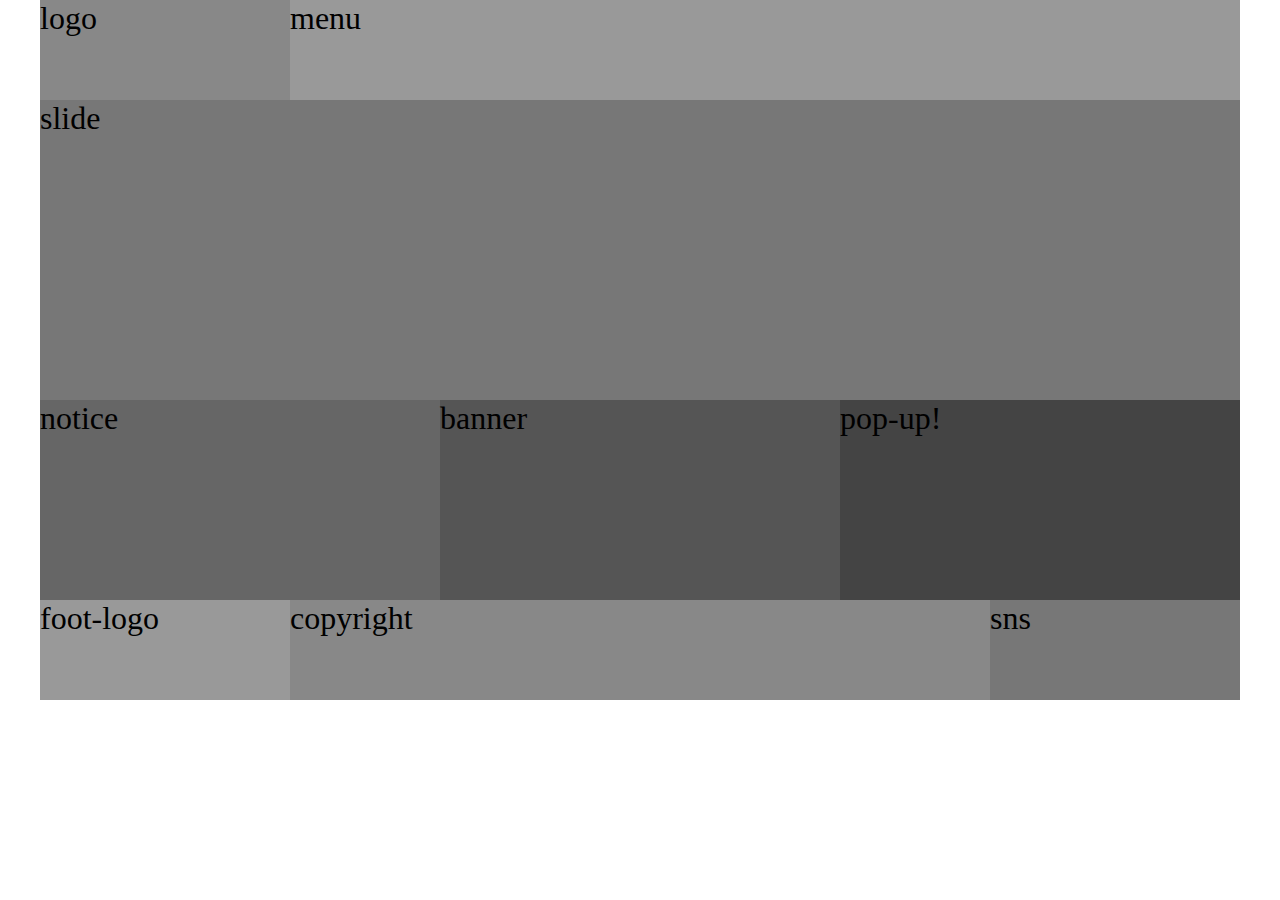
<file: 09-팝업/index.html>
<!DOCTYPE html>
<html lang="ko">

<head>
    <meta charset="UTF-8">
    <meta http-equiv="X-UA-Compatible" content="IE=edge">
    <meta name="viewport" content="width=device-width, initial-scale=1.0">
    <link rel="stylesheet" href="css/style.css">
    <script src="script/jquery-1.12.3.js"></script>
    <script src="script/common.js"></script>
    <title>팝업</title>
</head>

<body>
    <section class="main-page">
        <header class="row">
            <div class="logo">logo</div>
            <nav class="menu">menu</nav>
        </header>
        <div class="slide">slide</div>
        <div class="contents row">
            <div class="notice">notice</div>
            <div class="banner">banner</div>
            <div class="shortcut">
                <nav class="layerPopup">pop-up!</nav>
            </div>
        </div>
        <footer class="row">
            <div class="foot-logo">foot-logo</div>
            <div class="copyright">copyright</div>
            <div class="sns">sns</div>
        </footer>
    </section>

    <div class="layer-bg">
        <div class="layer">
            <h2>Lorem ipsum dolor sit amet consectetur, adipisicing elit. Quisquam animi distinctio atque quis veritatis. Cupiditate necessitatibus deleniti quod. Dolor neque quas accusantium ad libero molestiae culpa accusamus commodi in cumque!</h2>
            <button class="close-btn">close</button>
        </div>
    </div>

</body>

</html>
</file>
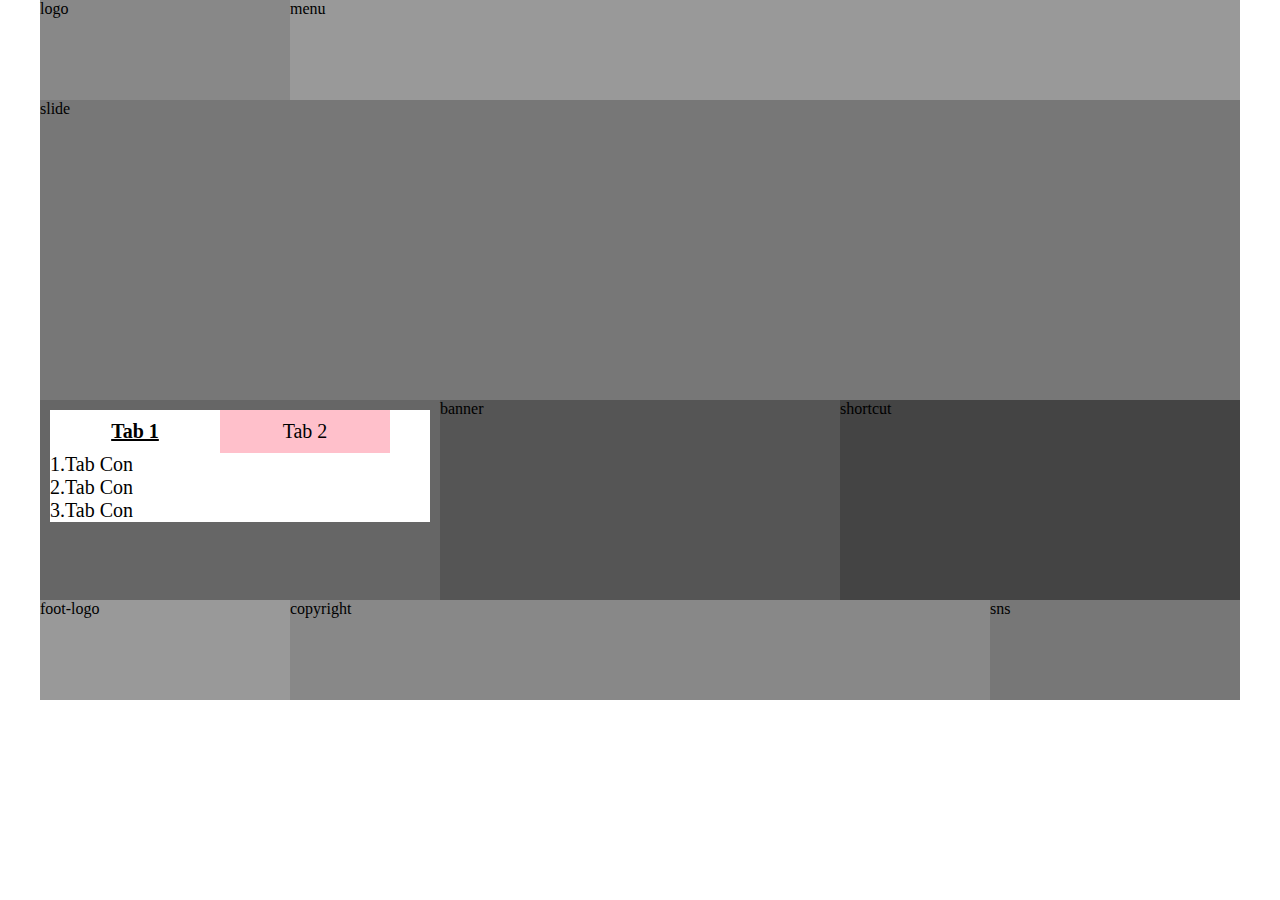
<file: 10-탭메뉴-1/index.html>
<!DOCTYPE html>
<html lang="ko">

<head>
    <meta charset="UTF-8">
    <meta http-equiv="X-UA-Compatible" content="IE=edge">
    <meta name="viewport" content="width=device-width, initial-scale=1.0">
    <link rel="stylesheet" href="css/style.css">
    <script src="script/jquery-1.12.3.js"></script>
    <script src="script/common.js"></script>
    <title>탭메뉴 01</title>
</head>

<body>
    <section class="main-page">
        <header class="row">
            <div class="logo">logo</div>
            <nav class="menu">menu</nav>
        </header>
        <div class="slide">slide</div>
        <div class="contents row">
            <div class="notice">
                <div class="tab-menu">
                    <div class="tab-btn">
                        <ul>
                            <li><a href="#">Tab 1</a></li>
                            <li><a href="#">Tab 2</a></li>
                        </ul>
                    </div>
                    <div class="tab-con">
                        <div>
                            1.Tab Con <br> 2.Tab Con <br> 3.Tab Con
                        </div>

                        <div>
                            4.Tab Con <br> 5.Tab Con <br> 6.Tab Con
                        </div>
                    </div>
                </div>
            </div>
            <div class="banner">banner</div>
            <div class="shortcut">shortcut</div>
        </div>
        <footer class="row">
            <div class="foot-logo">foot-logo</div>
            <div class="copyright">copyright</div>
            <div class="sns">sns</div>
        </footer>
    </section>
</body>

</html>
</file>
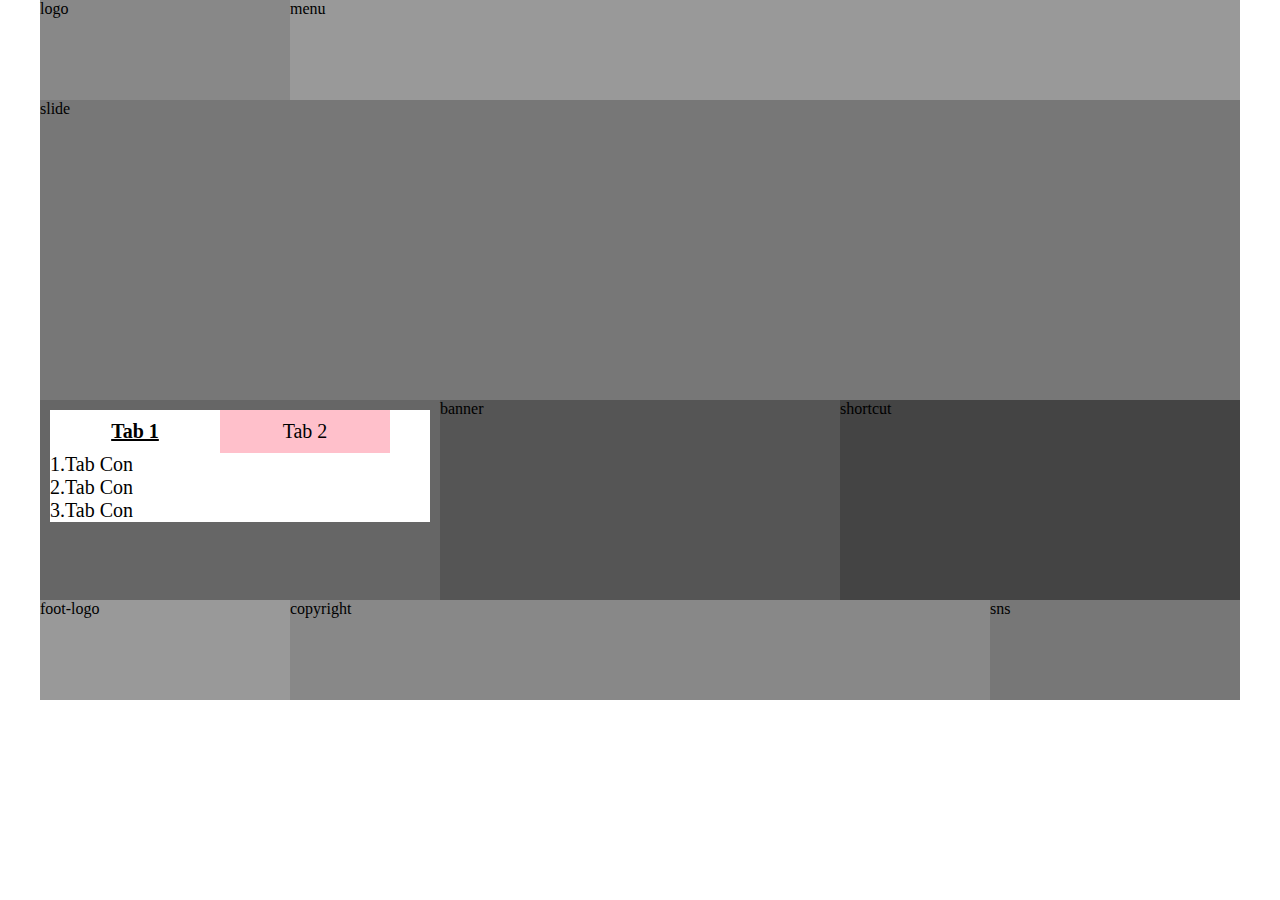
<file: 11-탭메뉴-1+팝업/index.html>
<!DOCTYPE html>
<html lang="ko">

<head>
  <meta charset="UTF-8">
  <meta http-equiv="X-UA-Compatible" content="IE=edge">
  <meta name="viewport" content="width=device-width, initial-scale=1.0">
  <link rel="stylesheet" href="css/style.css">
  <script src="script/jquery-1.12.3.js"></script>
  <script src="script/common.js"></script>
  <title>탭메뉴 01 + 팝업</title>
</head>

<body>
  <section class="main-page">
    <header class="row">
      <div class="logo">logo</div>
      <nav class="menu">menu</nav>
    </header>
    <div class="slide">slide</div>
    <div class="contents row">
      <div class="notice">
        <div class="tab-menu">
          <div class="tab-btn">
            <ul>
              <li><a href="#">Tab 1</a></li>
              <li><a href="#">Tab 2</a></li>
            </ul>
          </div>
          <div class="tab-con">
            <div>
              <span class="popup-btn">1.Tab Con</span> <br> 2.Tab Con <br> 3.Tab Con
            </div>
            <div>
              4.Tab Con <br> 5.Tab Con <br> 6.Tab Con
            </div>
          </div>
        </div>
      </div>
      <div class="banner">banner</div>
      <div class="shortcut">shortcut</div>
    </div>
    <footer class="row">
      <div class="foot-logo">foot-logo</div>
      <div class="copyright">copyright</div>
      <div class="sns">sns</div>
    </footer>
  </section>

  <div class="layer-bg">
    <div class="layer">
      <h2>title</h2>
      Lorem ipsum dolor sit amet consectetur adipisicing elit. Impedit commodi omnis ipsa, ea laboriosam iusto
      reprehenderit voluptatem sed, quis magni ducimus nobis! Expedita eaque, asperiores iste odio qui accusamus a!
      <button class="close-btn">close</button>
    </div>
  </div>
</body>

</html>
</file>
<file: 09-팝업/css/style.css>
/* nor */
body,
ul,
li {
  margin: 0;
  padding: 0;
  list-style: none;
}

a {
  color: inherit;
  text-decoration: none;
}

/* lib */
.row::after {
  content: "";
  display: block;
  clear: both;
}

/* cus */

.main-page {
  margin-left: auto;
  margin-right: auto;
  width: 1200px;
  height: 700px;
  background-color: #afafaf;
  font-size: 2rem;
}

/* 헤더 */
header {
  width: 1200px;
  height: 100px;

}

header>.logo {
  float: left;
  width: 250px;
  height: 100px;
  background-color: #888;
}

header>.menu {
  float: left;
  width: 950px;
  height: 100px;
  background-color: #999;
}

/* 슬라이드 */
.slide {
  width: 1200px;
  height: 300px;
  background-color: #777;
}

.contents {
  width: 1200px;
  height: 200px;
}

.contents>div {
  float: left;
  width: 400px;
  height: 200px;
}

.contents>.notice {
  background-color: #666;
}

.contents>.banner {
  background-color: #555;
}

.contents>.shortcut {
  background-color: #444;
}

.layer {
  display: none;
  width: 500px;
  height: 500px;
  background-color: pink;
  border: 10px solid gold;
  position: absolute;
  left: 50%;
  top: 50%;
  transform: translateX(-50%) translateY(-50%);
  z-index: 100;
}

.layer > h2 , .layer > button{
  padding: 20px;
}

.layer > button {
  position: absolute;
  bottom: 20px;
  right: 20px;
}


.layer-bg {
  display: none;
  width: 100%;
  height: 100%;
  background-color: rgba(0,0,0,.5);
  position: absolute;
  left: 0;
  top:0;
  z-index: 50;
}




footer {
  width: 1200px;
  height: 100px;
}

footer>.foot-logo {
  float: left;
  width: 250px;
  height: 100px;
  background-color: #999;
}

footer>.copyright {
  float: left;
  width: 700px;
  height: 100px;
  background-color: #888;
}

footer>.sns {
  float: left;
  width: 250px;
  height: 100px;
  background-color: #777;
}
</file>
<file: 10-탭메뉴-1/css/style.css>
/* nor */
body,
ul,
li {
  margin: 0;
  padding: 0;
  list-style: none;
}

a {
  color: inherit;
  text-decoration: none;
}

/* lib */
.row::after {
  content: "";
  display: block;
  clear: both;
}

.actived_tab {
  text-decoration: underline;
  font-weight: bold;
}

/* cus */

.main-page {
  margin-left: auto;
  margin-right: auto;
  width: 1200px;
  height: 700px;
  background-color: #afafaf;
}

/* 헤더 */
header {
  width: 1200px;
  height: 100px;

}

header>.logo {
  float: left;
  width: 250px;
  height: 100px;
  background-color: #888;
}

header>.menu {
  float: left;
  width: 950px;
  height: 100px;
  background-color: #999;
}

/* 슬라이드 */
.slide {
  width: 1200px;
  height: 300px;
  background-color: #777;
}

.contents {
  width: 1200px;
  height: 200px;
}

.contents>div {
  float: left;
  width: 400px;
  height: 200px;
}

.contents>.notice {
  background-color: #666;
}

.contents .tab-menu {
  font-size: 20px;
  padding: 10px;
}

.contents .tab-btn li {
  float:left;
  width: 170px;
  background-color: white;
  text-align: center;
}

.contents .tab-btn li a {
  padding: 10px;
  display: block;
}

.contents .tab-btn li:nth-child(2) {
  background-color: pink;
}

.contents .tab-con {
  background-color: white;
}

.contents .tab-con > div:nth-child(2) {
  background-color: pink;
}


.contents>.banner {
  background-color: #555;
}

.contents>.shortcut {
  background-color: #444;
}

footer {
  width: 1200px;
  height: 100px;
}

footer>.foot-logo {
  float: left;
  width: 250px;
  height: 100px;
  background-color: #999;
}

footer>.copyright {
  float: left;
  width: 700px;
  height: 100px;
  background-color: #888;
}

footer>.sns {
  float: left;
  width: 250px;
  height: 100px;
  background-color: #777;
}
</file>
<file: 11-탭메뉴-1+팝업/css/style.css>
/* nor */
body,
ul,
li {
  margin: 0;
  padding: 0;
  list-style: none;
}

a {
  color: inherit;
  text-decoration: none;
}

/* lib */
.row::after {
  content: "";
  display: block;
  clear: both;
}

.actived_tab {
  text-decoration: underline;
  font-weight: bold;
}

/* cus */

.main-page {
  margin-left: auto;
  margin-right: auto;
  width: 1200px;
  height: 700px;
  background-color: #afafaf;
}

/* 헤더 */
header {
  width: 1200px;
  height: 100px;

}

header>.logo {
  float: left;
  width: 250px;
  height: 100px;
  background-color: #888;
}

header>.menu {
  float: left;
  width: 950px;
  height: 100px;
  background-color: #999;
}

/* 슬라이드 */
.slide {
  width: 1200px;
  height: 300px;
  background-color: #777;
}

.contents {
  width: 1200px;
  height: 200px;
}

.contents>div {
  float: left;
  width: 400px;
  height: 200px;
}

.contents>.notice {
  background-color: #666;
}

.contents .tab-menu {
  font-size: 20px;
  padding: 10px;
}

.contents .tab-btn li {
  float:left;
  width: 170px;
  background-color: white;
  text-align: center;
}

.contents .tab-btn li a {
  padding: 10px;
  display: block;
}

.contents .tab-btn li:nth-child(2) {
  background-color: pink;
}

.contents .tab-con {
  background-color: white;
}

.contents .tab-con > div:nth-child(2) {
  background-color: pink;
}

.layer {
  display: none;
  width: 500px;
  height: 500px;
  background-color: pink;
  border: 10px solid gold;
  position: absolute;
  left: 50%;
  top: 50%;
  transform: translateX(-50%) translateY(-50%);
  z-index: 100;
}

.layer>h2,
.layer>button {
  padding: 20px;
}

.layer>button {
  position: absolute;
  bottom: 20px;
  right: 20px;
}

.layer-bg {
  display: none;
  width: 100%;
  height: 100%;
  background-color: rgba(0, 0, 0, .5);
  position: absolute;
  left: 0;
  top: 0;
  z-index: 50;
}


.contents>.banner {
  background-color: #555;
}

.contents>.shortcut {
  background-color: #444;
}

footer {
  width: 1200px;
  height: 100px;
}

footer>.foot-logo {
  float: left;
  width: 250px;
  height: 100px;
  background-color: #999;
}

footer>.copyright {
  float: left;
  width: 700px;
  height: 100px;
  background-color: #888;
}

footer>.sns {
  float: left;
  width: 250px;
  height: 100px;
  background-color: #777;
}
</file>
